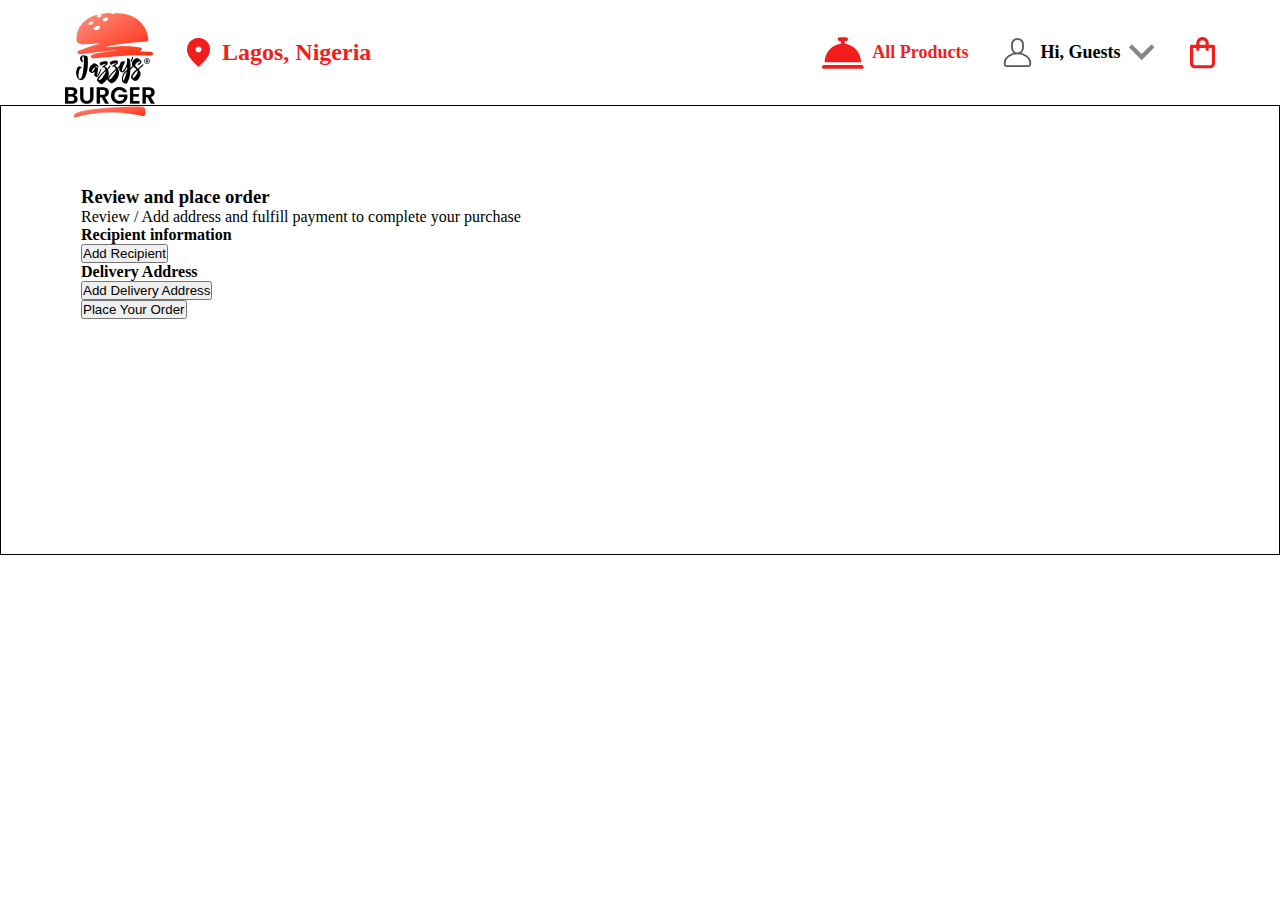
<file: review.html>
<!DOCTYPE html>
<html lang="en">
<head>
    <meta charset="UTF-8">
    <meta name="viewport" content="width=device-width, initial-scale=1.0">
    <title>Jazzy's Burger</title>
    <link rel="stylesheet" href="style.css">
</head>
<body>

    <!-- Navbar starts -->
    <nav class="header">

        <div class="header-container1">
            <div class="header-logo">
                <img src="img/image 2.png" alt="">
            </div>

            <div class="header-location">
                <img src="img/Vector.png" class="header-image">
                <p class="header-paragraph">Lagos, Nigeria</p>
            </div>
        </div>

        <div class="header-container2">
            <div class="header-products">
                <img src="img/Vector (4).svg" class="header-image1">
                <p class="header-paragraph1">All Products</p>
            </div>

            <div class="header-guests">
                <img src="img/Vector (2).svg" class="header-image2">
                <p class="header-paragraph2">Hi, Guests</p>
                <img src="img/Vector (3).svg" class="header-image3">
            </div>

            <img src="img/Vector (5).svg" class="header-vector3" class="header-image4">
        </div>
    </nav>
     <!---Navbar ends--->


    <div class="review">
        <div class="review-container">
            <h3>Review and place order</h3>
            <p>Review / Add address and fulfill payment to complete your purchase</p>
        </div>

        <div class="review-info">
            <h4>Recipient information</h4>
            <button>Add Recipient</button>
        </div>

        <div class="review-delivery">
              <h4>Delivery Address </h4>
              <button>Add Delivery Address</button>
         </div>
    <button>Place Your Order</button>
    </div>
</body>
</html>
</file>
<file: style.css>
* {
  padding: 0;
  margin: 0;
  box-sizing: border-box;
}

.review {
  width: 100%;
  height: 50vh;
  padding: 80px;
  border: 1px solid;
}

.container {
  width: 100%;
  height: auto;
  position: relative;
}
.container-home {
  width: 100%;
  padding: 20px 65px;
}
.container-image {
  width: 100%;
}

.header {
  width: 100%;
  height: 105px;
  left: 103px;
  display: flex;
  align-items: center;
  justify-content: space-between;
  padding: 0px 65px;
}
.header-order {
  position: absolute;
  top: 127px;
  left: -100%;
  padding: 15px;
  width: 22%;
  height: 180px;
  background-color: #fff;
  border-top-right-radius: 10px;
}
.header-login {
  position: absolute;
  left: -100%;
  top: 127px;
  background-color: white;
  width: 20%;
  height: 160px;
  padding: 20px;
  border-top-right-radius: 10px;
}
.header-login1 {
  display: flex;
  align-items: center;
  justify-content: space-between;
  background-color: #294BFA;
  border-radius: 5px;
  color: #fff;
  padding: 12px;
  margin-bottom: 20px;
}
.header-login2 {
  display: flex;
  align-items: center;
  justify-content: space-between;
  border: 1.8px solid #F31D1D;
  color: #F31D1D;
  padding: 8px;
  border-radius: 5px;
}
.header-i {
  font-size: 25px;
  font-weight: bold;
}
.header-orderText {
  margin-bottom: 20px;
  border-bottom: 1px solid black;
  padding-bottom: 10px;
  font-weight: bold;
}
.header-orderText1 {
  padding-bottom: 10px;
  padding-top: 15px;
}
.header-order1 {
  display: flex;
  align-items: center;
  justify-content: space-between;
  border-bottom: 1px solid black;
  padding-bottom: 10px;
}
.header-order2 {
  display: flex;
  gap: 5px;
}
.header-order3 {
  display: flex;
  align-items: center;
  justify-content: space-between;
  border-bottom: 1px solid black;
  margin-bottom: 10px;
}
.header-crunchy {
  color: #F31D1D;
}
.header-btn {
  width: 100%;
  margin-top: 5px;
  background-color: #0C982B;
  border: none;
  color: white;
  padding: 5px 20px;
  border-radius: 5px;
  font-weight: bold;
}
.header-container1 {
  display: flex;
  align-items: center;
  justify-content: space-between;
  gap: 30px;
}
.header-logo {
  width: 92px;
  height: 80px;
  flex-shrink: 0;
}
.header-location {
  display: flex;
  align-items: center;
  gap: 12px;
}
.header-image {
  width: 23px;
  height: 28.75px;
  flex-shrink: 0;
}
.header-paragraph {
  font-family: Open Sans;
  font-size: 24px;
  font-style: normal;
  font-weight: 600;
  line-height: normal;
  color: #F31D1D;
}
.header-container2 {
  display: flex;
  align-items: center;
  justify-content: space-between;
}
.header-products {
  display: flex;
  align-items: center;
  margin-right: 35px;
  justify-content: center;
  gap: 8px;
}
.header-image1 {
  width: 42.667px;
  height: 32px;
  flex-shrink: 0;
}
.header-paragraph1 {
  font-family: Open Sans;
  font-size: 18px;
  font-style: normal;
  font-weight: 600;
  line-height: normal;
  text-align: center;
  color: #F31D1D;
}
.header-guests {
  display: flex;
  align-items: center;
  margin-right: 35px;
  gap: 8px;
}
.header-image2 {
  width: 29px;
  height: 31.071px;
  flex-shrink: 0;
  stroke-width: 2.071px;
  color: #000000;
  stroke: rgba(0, 0, 0, 0.66);
}
.header-paragraph2 {
  font-family: Open Sans;
  font-size: 18px;
  font-style: normal;
  text-align: center;
  font-weight: 700;
  line-height: normal;
  color: #000000;
}
.header-image3 {
  width: 26.575px;
  height: 16.41px;
  flex-shrink: 0;
  fill: #878787;
}
.header-image4 {
  width: 25px;
  height: 31.25px;
  flex-shrink: 0;
}

.main {
  display: flex;
  align-items: center;
  padding: 20px 65px;
  width: 100%;
  padding-top: 100px;
  background-color: white;
}
.main-image1 {
  width: 360px;
  height: 750px;
  flex-shrink: 0;
  background: url(<path-to-image>), lightgray 0px -5.394px/98.284% 100.514% no-repeat;
  border-radius: 5px;
  margin-top: 5px;
}
.main-row1 {
  display: grid;
  grid-template-columns: repeat(3, 1fr);
  gap: 8px;
  margin-left: 5px;
}
.main-imageBox {
  position: relative;
  border-radius: 10px;
  border: 1px solid rgba(0, 0, 0, 0.17);
  background: rgba(255, 255, 255, 0.96);
  margin: 5px 0px;
  border-top: none;
  border-top-right-radius: none;
  border-top-left-radius: none;
  width: 250px;
  padding: 12px;
}
.main-love {
  width: 37px;
  height: 37px;
  position: absolute;
  top: 15px;
  right: 15px;
}
.main-image2 {
  width: 100%;
  height: 160px;
  flex-shrink: 0;
  -o-object-fit: cover;
     object-fit: cover;
  border-radius: 10px;
}
.main-priceCount {
  display: flex;
  align-items: center;
  justify-content: space-between;
}
.main-price {
  display: flex;
  gap: 3px;
  padding: 7px 0px;
}
.main-increaseDecrease {
  display: flex;
  align-items: center;
  justify-content: space-between;
  gap: 20px;
  padding: 0px 3px;
  margin-bottom: 20px;
  border-radius: 5px;
  background: rgba(225, 186, 186, 0.75);
}
.main-text {
  padding: 10px 0px;
  color: rgba(0, 0, 0, 0.86);
  font-family: Open Sans;
  font-size: 14px;
  font-style: normal;
  font-weight: 600;
  line-height: normal;
}
.main-total {
  width: 54.454px;
  color: #878787;
  font-family: Open Sans;
  font-size: 12px;
  font-style: normal;
  margin-bottom: -8px;
  font-weight: 400;
  line-height: normal;
}
.main-price1 {
  width: 14.134px;
  height: 14.048px;
  flex-shrink: 0;
}
.main-amount {
  color: #000;
  font-family: Open Sans;
  font-size: 17px;
  font-style: normal;
  font-weight: 600;
  line-height: normal;
}
.main-ingredients1 {
  width: 40px;
  height: 40px;
  flex-shrink: 0;
}
.main-cart {
  position: relative;
  display: flex;
  width: 224.874px;
  padding: 10px 20px;
  justify-content: center;
  align-items: center;
  gap: 23px;
  border-radius: 10px;
  background: var(--Red, #f31d1d);
}
.main-cart1 {
  position: absolute;
  left: 15px;
  width: 28px;
  height: 28px;
}
.main-cartText {
  font-family: Open Sans;
  font-size: 24px;
  font-style: normal;
  font-weight: 600;
  color: #fff;
  margin-left: 20px;
  line-height: normal;
}

.footer {
  width: 100%;
  height: 400px;
  flex-shrink: 0;
  background-color: #000000;
  color: #fff;
  padding: 40px 65px;
}
.footer-helpDesk {
  display: flex;
  align-items: center;
  justify-content: space-between;
}
.footer-flex {
  display: flex;
  align-items: center;
  gap: 30px;
}
.footer-supportPayment {
  display: flex;
  align-items: center;
  gap: 10px;
}
.footer-image1 {
  width: 70.642px;
  height: 61.416px;
  flex-shrink: 0;
}
.footer-image2 {
  width: 60.906px;
  height: 50.681px;
  flex-shrink: 0;
}
.footer-app {
  display: flex;
  align-items: center;
  gap: 15px;
}
.footer-store {
  display: inline-flex;
  align-items: center;
  border-radius: 10px;
  border: 1px solid #fff;
  padding: 0px 5px;
  width: 200px;
  height: 65px;
}
.footer-store1 {
  display: inline-flex;
  border-radius: 10px;
  border: 1px solid white;
  align-items: center;
  padding: 0px 5px;
  width: 230px;
  height: 65px;
}
.footer-contacts {
  margin: 40px 0px;
}
.footer-text2 {
  margin: 15px 0px;
}
.footer-text3 {
  margin: 15px 0px;
  text-decoration: underline;
}
.footer-text3-spn {
  text-decoration: none;
}
.footer-text4 {
  color: #fff;
  font-family: Open Sans;
  font-size: 19.49px;
  font-style: normal;
  font-weight: 700;
  line-height: normal;
  margin-bottom: 18px;
}
.footer-socials {
  margin-right: 10px;
}
.footer-image3 {
  width: 30px;
  height: 35px;
}
.footer-image4 {
  width: 30px;
  height: 35px;
  margin-right: 5px;
}
.footer-text5 {
  display: flex;
  flex-direction: column;
  gap: 5px;
  margin-left: 10px;
}
.footer-text6 {
  padding-top: 7px;
}

@media (max-width: 426px) {
  .container {
    width: 100%;
    height: auto;
  }
  .container-home {
    padding: 2rem;
  }
  .header {
    padding: 0px 0px;
    margin-bottom: 20px;
    height: 100px;
    top: 0;
    left: 0;
    right: 0;
    z-index: 1000;
    background: #fff;
  }
  .header-logo {
    width: 5px;
    margin-bottom: 20px;
    padding: 10px 25px;
  }
  .header-location {
    display: none;
  }
  .header-paragraph1 {
    display: none;
  }
  .header-paragraph2, .header-image3 {
    display: none;
  }
  .header-image1 {
    width: 40px;
    height: 35px;
    margin-left: 30px;
    margin-top: 30px;
    gap: 0;
  }
  .header-image2 {
    margin-left: 20px;
    margin-top: 30px;
    width: 32px;
    height: 35px;
    justify-self: center;
  }
  .header-image4 {
    margin-right: 36px;
    margin-top: 30px;
    width: 32px;
    height: 35px;
  }
  .header-products {
    align-items: center;
    gap: 0px;
    margin-right: 10px;
    justify-content: center;
  }
  .main {
    margin-bottom: 40px;
    overflow-x: hidden;
    width: 100%;
    padding: 0px 0px;
    justify-content: center;
  }
  .main-imageBox {
    border-top: none;
    height: 520px;
    width: 370px;
    padding: 12px;
    margin: 8px 0px;
  }
  .main-love {
    width: 40px;
    height: 40px;
    top: 20px;
    right: 20px;
  }
  .main-cart {
    width: 100%;
  }
  .main-image1 {
    display: none;
  }
  .main-image2 {
    width: 100%;
    height: 248px;
  }
  .main-row1 {
    grid-template-columns: 1fr;
    margin-left: 10px;
  }
  .main-ingredients1 {
    width: 50px;
    height: 50px;
    margin-right: 15px;
    margin-top: 15px;
    margin-bottom: 22px;
    flex-shrink: 0;
  }
  .main-cart1 {
    left: 55px;
    width: 32px;
    height: 32px;
  }
  .main-increaseDecrease {
    width: 123px;
    gap: 20px;
    padding: 5px 7px;
  }
  .footer {
    overflow: hidden;
    padding: 40px 10px;
    height: 100%;
  }
  .footer-helpDesk {
    flex-direction: column;
    justify-content: center;
  }
  .footer-supportPayment {
    flex-direction: column;
  }
  .footer-image1 {
    width: 80.642px;
    height: 70.416px;
    flex-shrink: 0;
  }
  .footer-image2 {
    width: 70.906px;
    height: 58.681px;
    flex-shrink: 0;
  }
  .footer-sup {
    text-align: center;
    align-items: center;
    display: flex;
    gap: 15px;
  }
  .footer-perce {
    text-align: center;
  }
  .footer-flex {
    flex-direction: column-reverse;
    margin-bottom: 40px;
  }
  .footer-text1 {
    font-size: 35px;
  }
  .footer-para {
    text-align: center;
    font-size: 20px;
  }
  .footer-app {
    flex-direction: column;
  }
  .footer-contacts {
    text-align: center;
  }
  .footer-text2 {
    font-size: 25px;
  }
  .footer-text4 {
    text-align: center;
  }
  .footer-icons {
    margin-left: 66px;
  }
}/*# sourceMappingURL=style.css.map */
</file>
